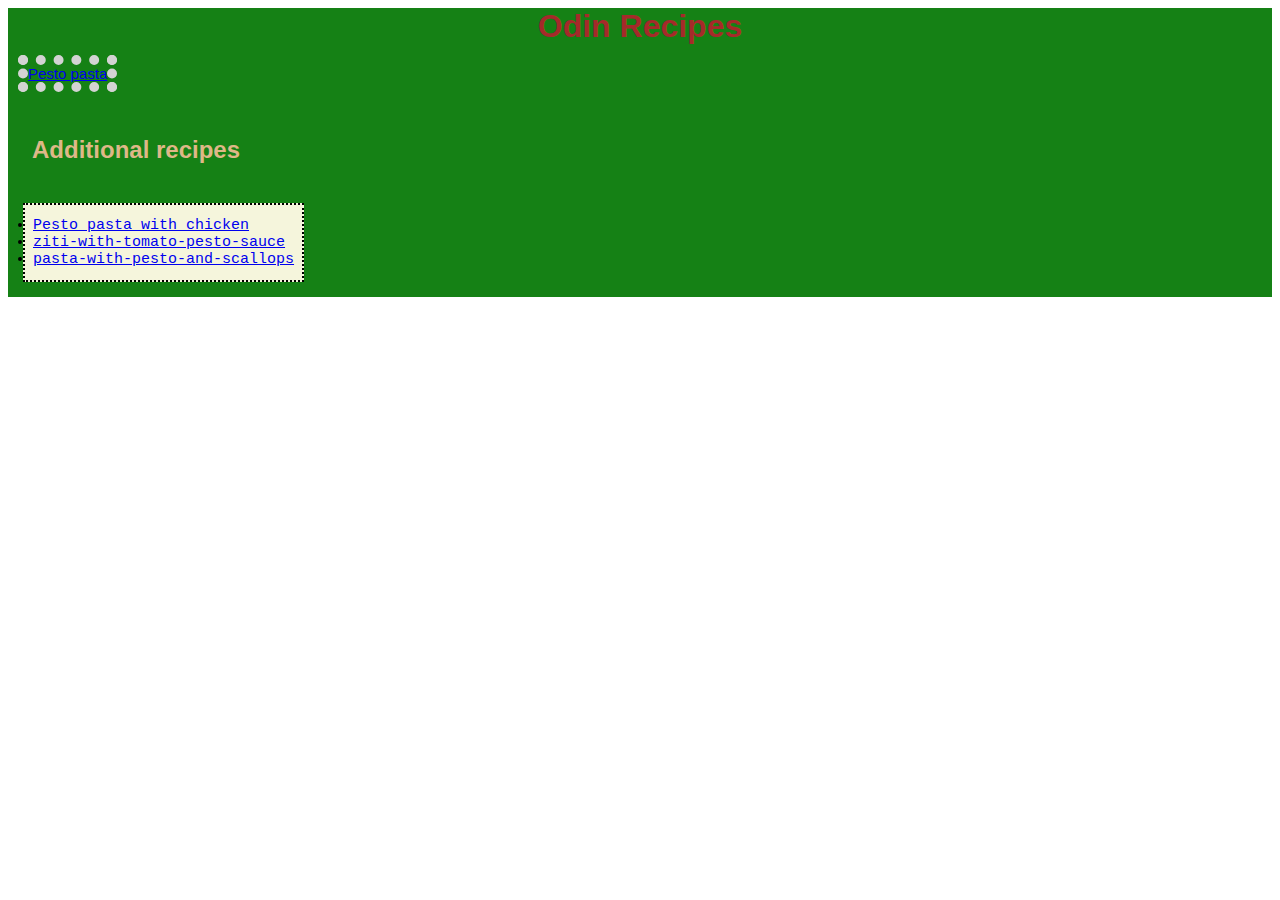
<file: index.html>
<!DOCTYPE html>
<html lang="en">
<head>
    <meta charset="UTF-8">
    <meta name="viewport" content="width=device-width, initial-scale=1.0">
    <title>Odin Recipes</title>
    <link rel="stylesheet" href="styles/styles.css">
</head>
<body>
    <div class="page">
        <h1 class="main">Odin Recipes</h1>
    <a class="link2" href="recipes/pesto.html">Pesto pasta</a>
    <h2 class="head2">Additional recipes</h2>
        <ul class="links">
            <li><a href="https://www.allrecipes.com/recipe/46982/pesto-pasta-with-chicken/"> Pesto pasta with chicken</a></li>
            <li><a href="https://www.allrecipes.com/recipe/11943/ziti-with-tomato-pesto-sauce/"> ziti-with-tomato-pesto-sauce</a></li>
            <li><a href="https://www.allrecipes.com/recipe/12046/pasta-with-pesto-and-scallops/">pasta-with-pesto-and-scallops</a></li>
        </ul>
    </div>
    
</body>
</html>
</file>
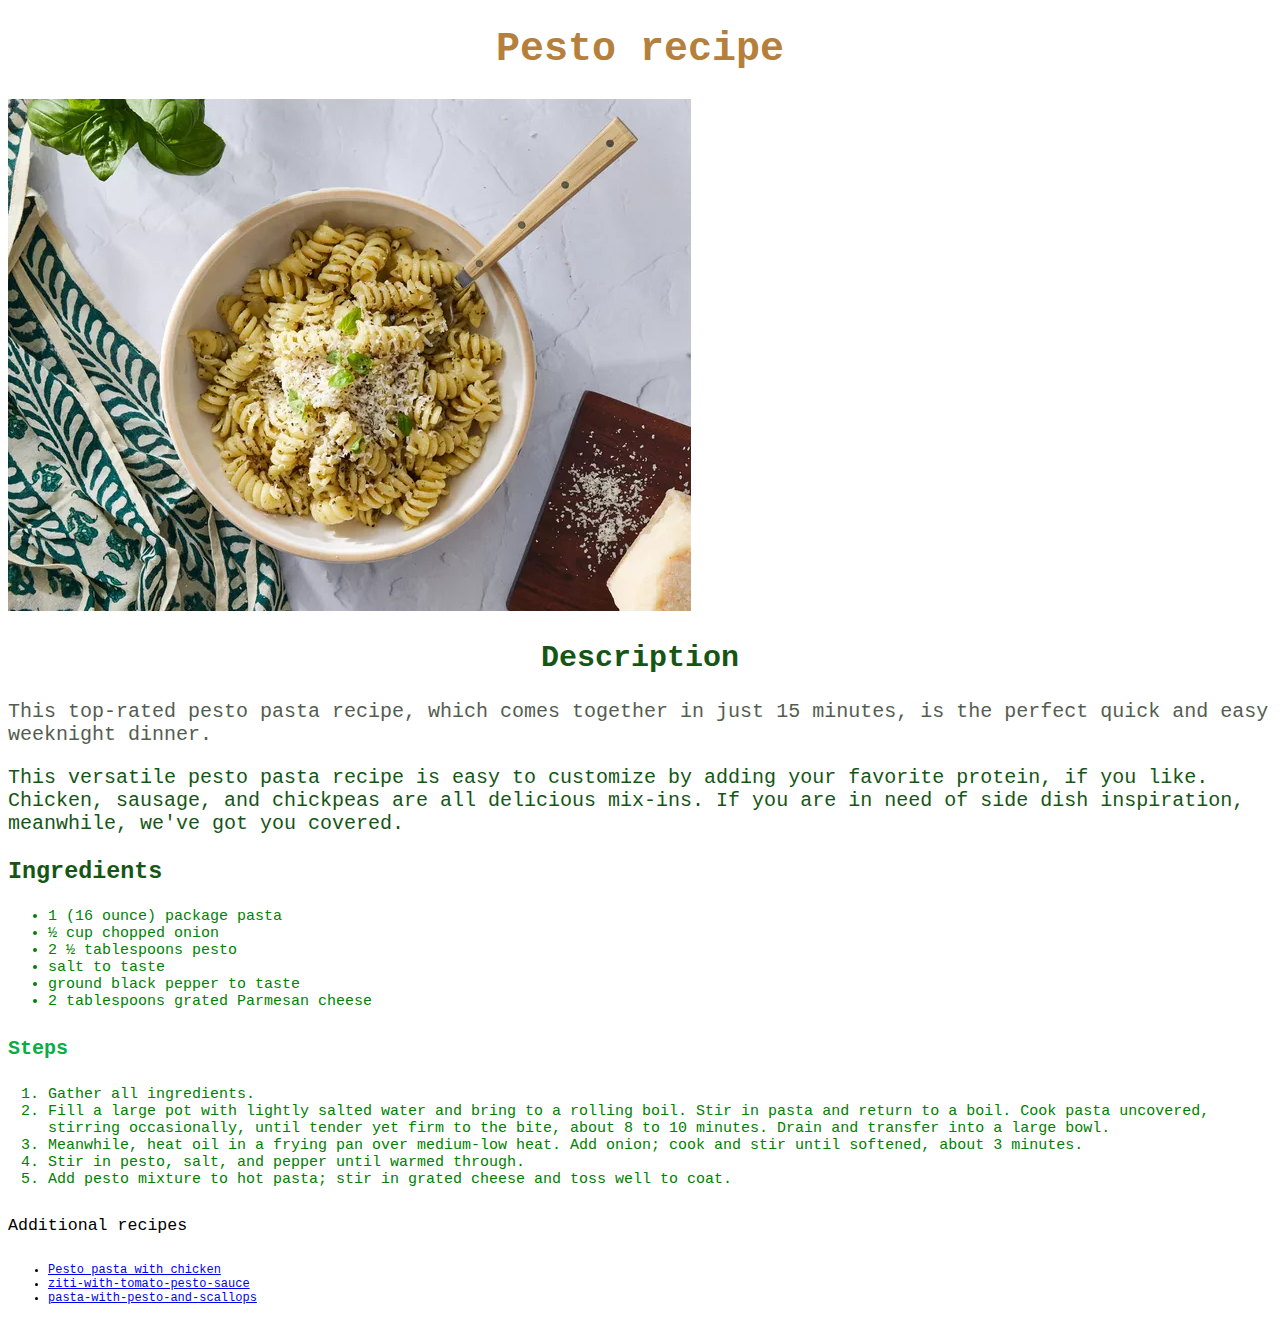
<file: recipes/pesto.html>
<!DOCTYPE html>
<html lang="en">
<head>
    <meta charset="UTF-8">
    <meta name="viewport" content="width=device-width, initial-scale=1.0">
    <title>Pesto recipe</title>
    <link rel="stylesheet" href="../styles/styles.css">
</head>
<body class="bodyfont">
    <h1 class="heading">Pesto recipe</h1>
    <img src="AR-RM-11887-pesto-pasta-ddmfs-3x4-deed54c61faa4c95a4cd467e5f4066ab.webp">
    <h2 class="heading2">Description</h2>
    <p class="desc">This top-rated pesto pasta recipe, which comes together in just 15 minutes, is the perfect quick and easy weeknight dinner. </p>
        <p>This versatile pesto pasta recipe is easy to customize by adding your favorite protein, if you like. Chicken, sausage, and chickpeas are all delicious mix-ins. 
            If you are in need of side dish inspiration, meanwhile, we've got you covered.</p>
        <h3 class="heading3"> Ingredients</h3>
        <ul class="ingredients">
            <li>1 (16 ounce) package pasta</li>
            <li> ½ cup chopped onion</li> 
            <li>2 ½ tablespoons pesto</li>
            <li>salt to taste</li>
            <li>ground black pepper to taste</li>
            <li>2 tablespoons grated Parmesan cheese</li>
        </ul>
        <h4 class="heading4">Steps</h4>
        <ol class="steps">
            <li>Gather all ingredients.</li>
            <li>Fill a large pot with lightly salted water and bring to a rolling boil. Stir in pasta and return to a boil. Cook pasta uncovered, stirring occasionally, until tender yet firm to the bite, about 8 to 10 minutes. Drain and transfer into a large bowl.</li>
            <li>Meanwhile, heat oil in a frying pan over medium-low heat. Add onion; cook and stir until softened, about 3 minutes.</li>
            <li>Stir in pesto, salt, and pepper until warmed through.</li>
            <li>Add pesto mixture to hot pasta; stir in grated cheese and toss well to coat.</li>
        </ol>
        <h5 class="heading5">Additional recipes</h5>
        <ul class="addons">
            <li><a href="https://www.allrecipes.com/recipe/46982/pesto-pasta-with-chicken/"> Pesto pasta with chicken</a></li>
            <li><a href="https://www.allrecipes.com/recipe/11943/ziti-with-tomato-pesto-sauce/"> ziti-with-tomato-pesto-sauce</a></li>
            <li><a href="https://www.allrecipes.com/recipe/12046/pasta-with-pesto-and-scallops/">pasta-with-pesto-and-scallops</a></li>
        </ul>

</body>
</html>
</file>
<file: styles/styles.css>
.bodyfont{
    font-family: 'Courier New', Courier, monospace;
    font-size: 20px;
    color: rgb(21, 86, 21);
}

.heading {
    color: rgb(180, 128, 60);
    text-align: center;
}

.desc {
    color: rgb(85, 93, 81);
}

.heading2 {
    text-align: center;
}

.ingredients {
    color: rgb(1, 130, 3);
    font-size: 15px;
}

.heading4 {
    font-weight: bold;
    color: rgb(9, 173, 69);
}

.steps {
    font-size: 15px;
    font-weight: 300;
    color: green;

}

.heading5 {
    font-weight: 500;
    color: black;
}

.addons {
    font-size: 12px;
    color: black;
}

.page {
    background-color: rgb(21, 129, 21);
    margin: auto;
   }

.links {
    padding: 12px 8px;
    font-size: 15px;
    font-family: 'Courier New', Courier, monospace;
    border: 2px dotted;
    background-color: beige;
    margin-left: 15px;
    display: inline-block;
}

.head2 {
    display: block;
    margin-left: 20px;
    padding: 4px;
    border: 6px;
    font-family: 'Franklin Gothic Medium', 'Arial Narrow', Arial, sans-serif;
    color: burlywood;
}

.link2 {
    display: inline-block;
    margin: 10px;
    margin-bottom: 20px;
    border: 10px lightgray dotted;
    font-size: 15px;
    font-family: 'Lucida Sans', 'Lucida Sans Regular', 'Lucida Grande', 'Lucida Sans Unicode', Geneva, Verdana, sans-serif;
}

.main {
    border: 10px;
    text-align: center;
    color: brown;
    font-family: 'Segoe UI', Tahoma, Geneva, Verdana, sans-serif;
    margin: auto;

}

.body {
    background-color: grey;
}
</file>
